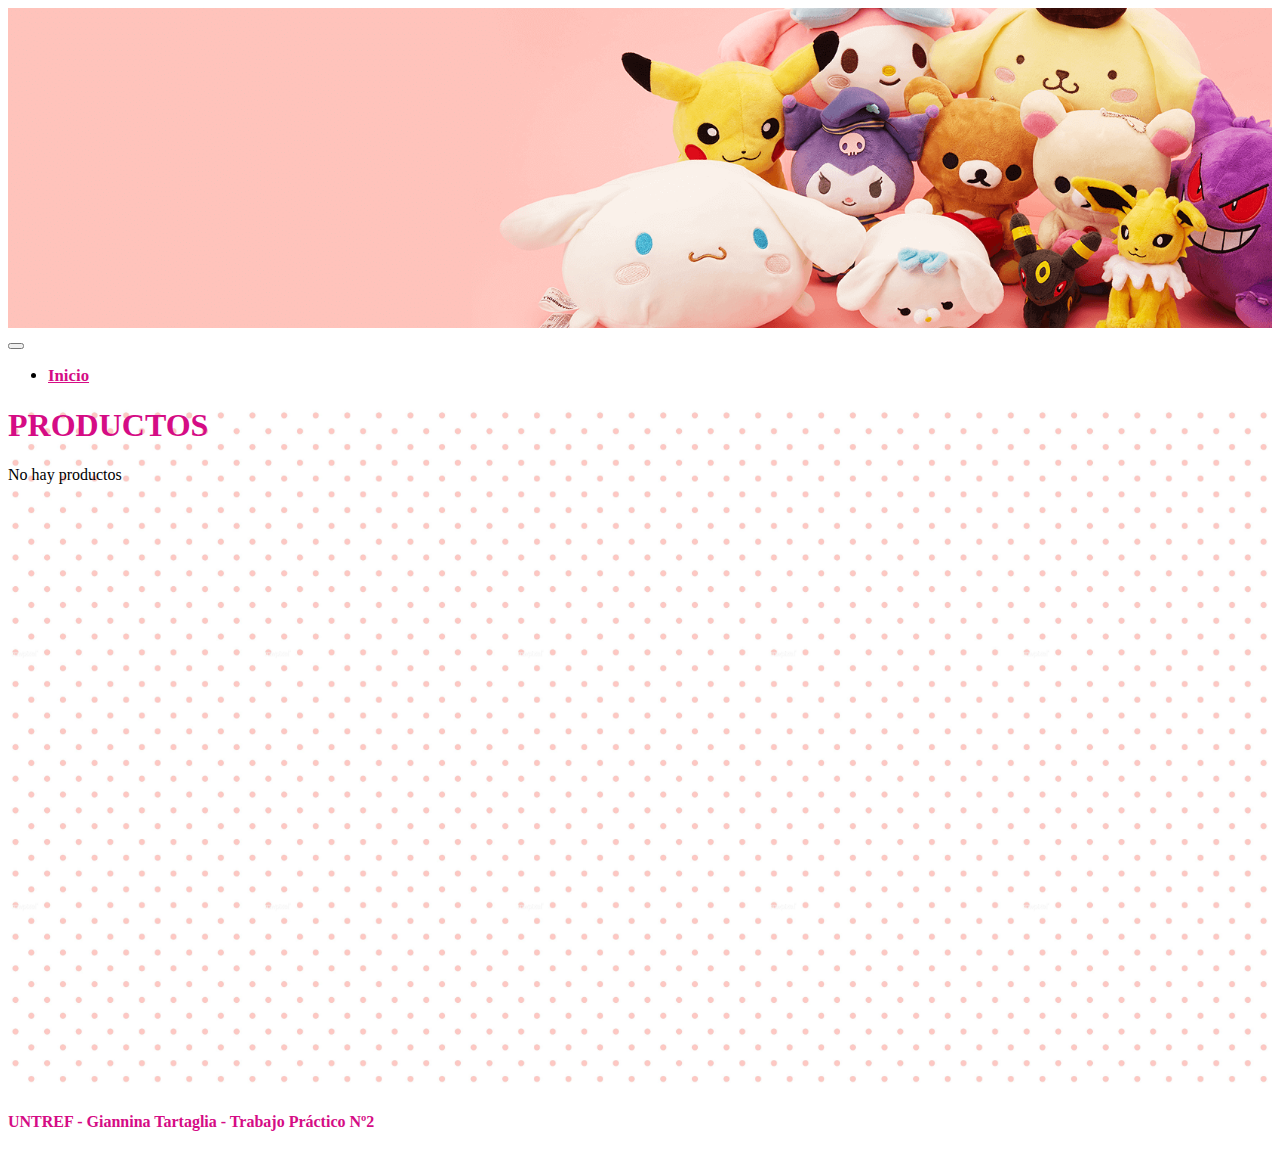
<file: index.html>
<!DOCTYPE html>
<html lang="en">
<head>
    <meta charset="UTF-8">
    <meta name="viewport" content="width=device-width, initial-scale=1.0">
    <title>Home | Plushie World</title>
    <link rel="shortcut icon" type="image/x-icon" href="assets/img/icon-plush.png">
    <link rel="stylesheet" href="assets/css/styles.css">
    <link href="https://cdn.jsdelivr.net/npm/bootstrap@5.3.1/dist/css/bootstrap.min.css" rel="stylesheet" integrity="sha384-4bw+/aepP/YC94hEpVNVgiZdgIC5+VKNBQNGCHeKRQN+PtmoHDEXuppvnDJzQIu9" crossorigin="anonymous">
</head>
<body class="bg-danger-subtle">
    <header class="bg-danger-subtle">
        <img class="banner" src="assets/img/banner.png">
        <div class="container-fluid">                
            <nav class="navbar navbar-expand-lg justify-content-end">
                <button class="navbar-toggler" type="button" data-bs-toggle="collapse" data-bs-target="#navbarNavAltMarkup" aria-controls="navbarNavAltMarkup" aria-expanded="false" aria-label="Toggle navigation">
                    <span class="navbar-toggler-icon"></span>
                    </button>
                    <div class="collapse navbar-collapse" id="navbarNavAltMarkup">
                    <ul class="navbar-nav">
                        <li class="nav-item active"><a class="nav-link" href="index.html">Inicio</a></li>
                    </ul>
                    </div>
                </nav>       
        </div>                     
    </header>
    <main class="main-content background-pic">
        <section class="p-3">
            <h1 class="product-title text-center">PRODUCTOS</h1>
            <div class="container"></div>
                <div class="row" id="cardsContainer"></div>          
            </div>
        </section>                       
    </main>
    <footer class="bg-danger-subtle">
        <div class="container">
                <div>
                    <h4 class="text-center pt-4 product-title">UNTREF - Giannina Tartaglia - Trabajo Práctico Nº2</h4>
                </div>
            </div>
        </div>             
    </footer>
    
    <script src="https://cdn.jsdelivr.net/npm/bootstrap@5.0.2/dist/js/bootstrap.bundle.min.js" integrity="sha384-MrcW6ZMFYlzcLA8Nl+NtUVF0sA7MsXsP1UyJoMp4YLEuNSfAP+JcXn/tWtIaxVXM" crossorigin="anonymous"></script>
    <script src="assets/js/main.js"></script>
</body>
</html>
</file>
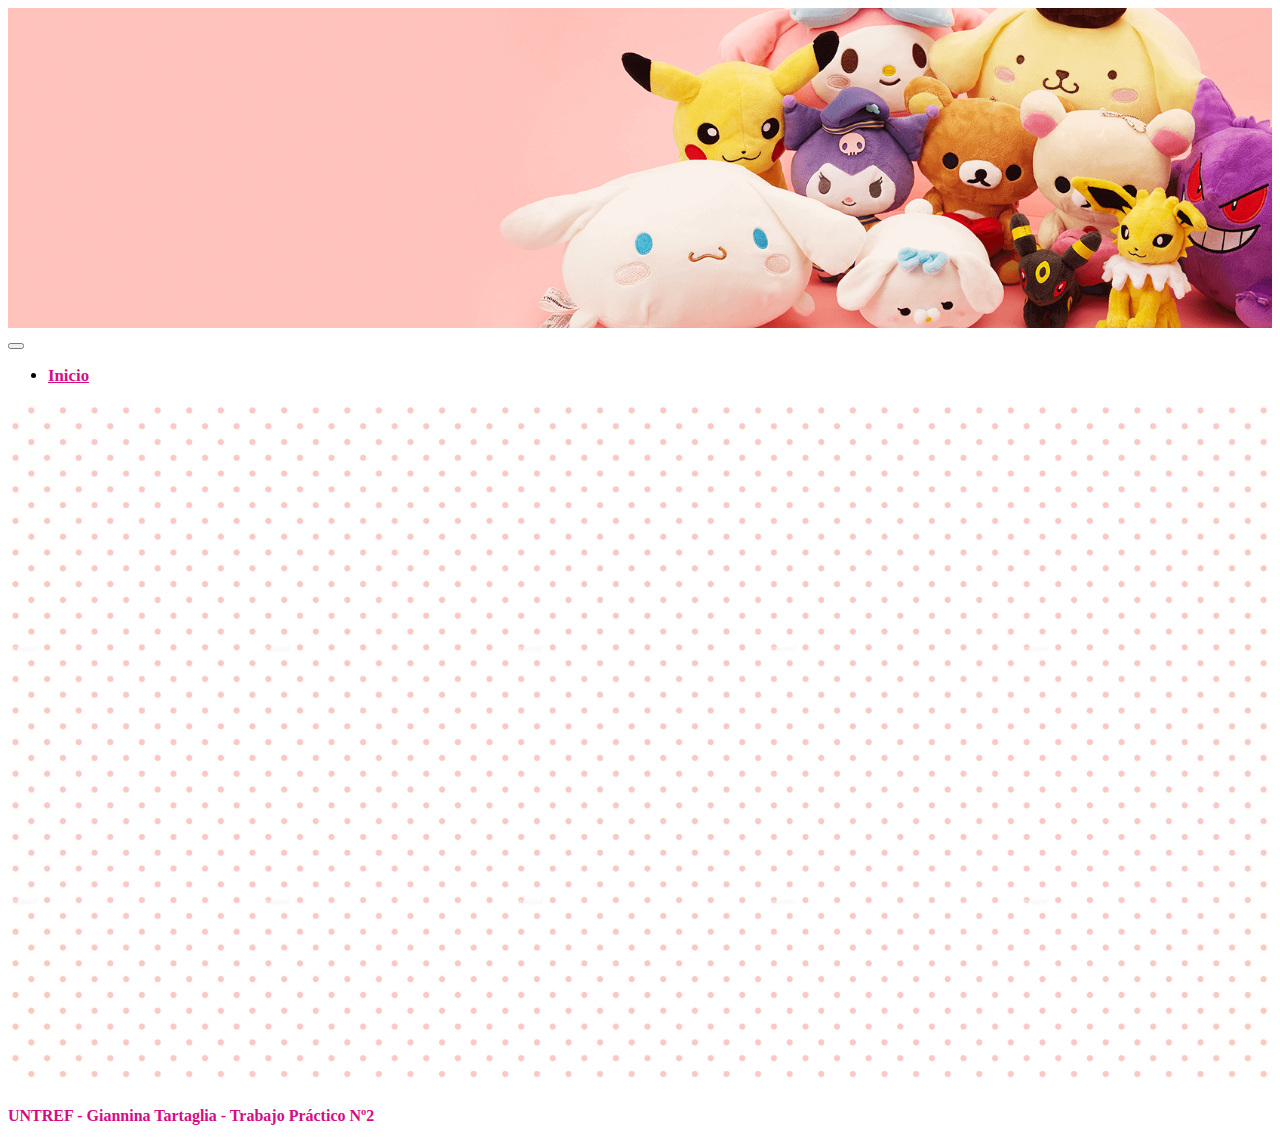
<file: details.html>
<!DOCTYPE html>
<html lang="en">
<head>
    <meta charset="UTF-8">
    <meta name="viewport" content="width=device-width, initial-scale=1.0">
    <title> Product | Plushie World</title>
    <link rel="shortcut icon" type="image/x-icon" href="assets/img/icon-plush.png">
    <link rel="stylesheet" href="assets/css/styles.css">
    <link href="https://cdn.jsdelivr.net/npm/bootstrap@5.3.1/dist/css/bootstrap.min.css" rel="stylesheet" integrity="sha384-4bw+/aepP/YC94hEpVNVgiZdgIC5+VKNBQNGCHeKRQN+PtmoHDEXuppvnDJzQIu9" crossorigin="anonymous">
</head>
<body class="bg-danger-subtle">
    <header class="bg-danger-subtle">
        <img class="banner" src="assets/img/banner.png">
        <div class="container-fluid">                
            <nav class="navbar navbar-expand-lg justify-content-end">
                <button class="navbar-toggler" type="button" data-bs-toggle="collapse" data-bs-target="#navbarNavAltMarkup" aria-controls="navbarNavAltMarkup" aria-expanded="false" aria-label="Toggle navigation">
                    <span class="navbar-toggler-icon"></span>
                    </button>
                    <div class="collapse navbar-collapse" id="navbarNavAltMarkup">
                    <ul class="navbar-nav">
                        <li class="nav-item active"><a class="nav-link" href="index.html">Inicio</a></li>
                    </ul>
                    </div>
                </nav>       
        </div>                     
    </header>
    <main class="main-content background-pic">
        <div class=" d-flex justify-content-center">
            <div class="card container-fluid m-3" id="details-card">          
            </div>  
        </div>                      
    </main>
    <footer class="bg-danger-subtle">
        <div class="container">
                <div>
                    <h4 class="text-center pt-4 product-title">UNTREF - Giannina Tartaglia - Trabajo Práctico Nº2</h4>
                </div>
            </div>
        </div>             
    </footer>
    
    <script src="https://cdn.jsdelivr.net/npm/bootstrap@5.0.2/dist/js/bootstrap.bundle.min.js" integrity="sha384-MrcW6ZMFYlzcLA8Nl+NtUVF0sA7MsXsP1UyJoMp4YLEuNSfAP+JcXn/tWtIaxVXM" crossorigin="anonymous"></script>
    <script src="assets/js/product.js"></script>
</body>
</html>
</file>
<file: assets/css/styles.css>
.background-pic{
  background-image: url("../img/background.jpg") !important;
  background-repeat: repeat !important;
  background-size: 20%;
}
.banner {
    width: 100% !important;
    height: 20em !important;
    object-fit: cover !important;
  }

  .nav-link{
    color: rgb(213, 12, 133) !important; 
  }

  .active{
    font-weight: bold !important;
  }

  .nav-link:hover{
    color: rgb(198, 115, 159) !important;
    background-color: white;
    border-radius: 10px;
  }

  tr.no-top-border td {
    border-top: none !important;
  }

  table {
    table-layout: fixed !important;
}

.card img{
  width: 100% !important;
  height: 200px !important;
  object-fit: cover !important;
}

.nav-item{
  font-size: 1.05em !important;
}

.main-content {
  min-height: 76vh; /* Al menos la altura de la ventana */
}

.btn-danger{
  background-color: rgb(241, 147, 197) !important;
  border-color: rgb(241, 147, 197) !important;
  font-weight: 500 !important;
}

.product-title{
  color: rgb(213, 12, 133) !important;
}
</file>
